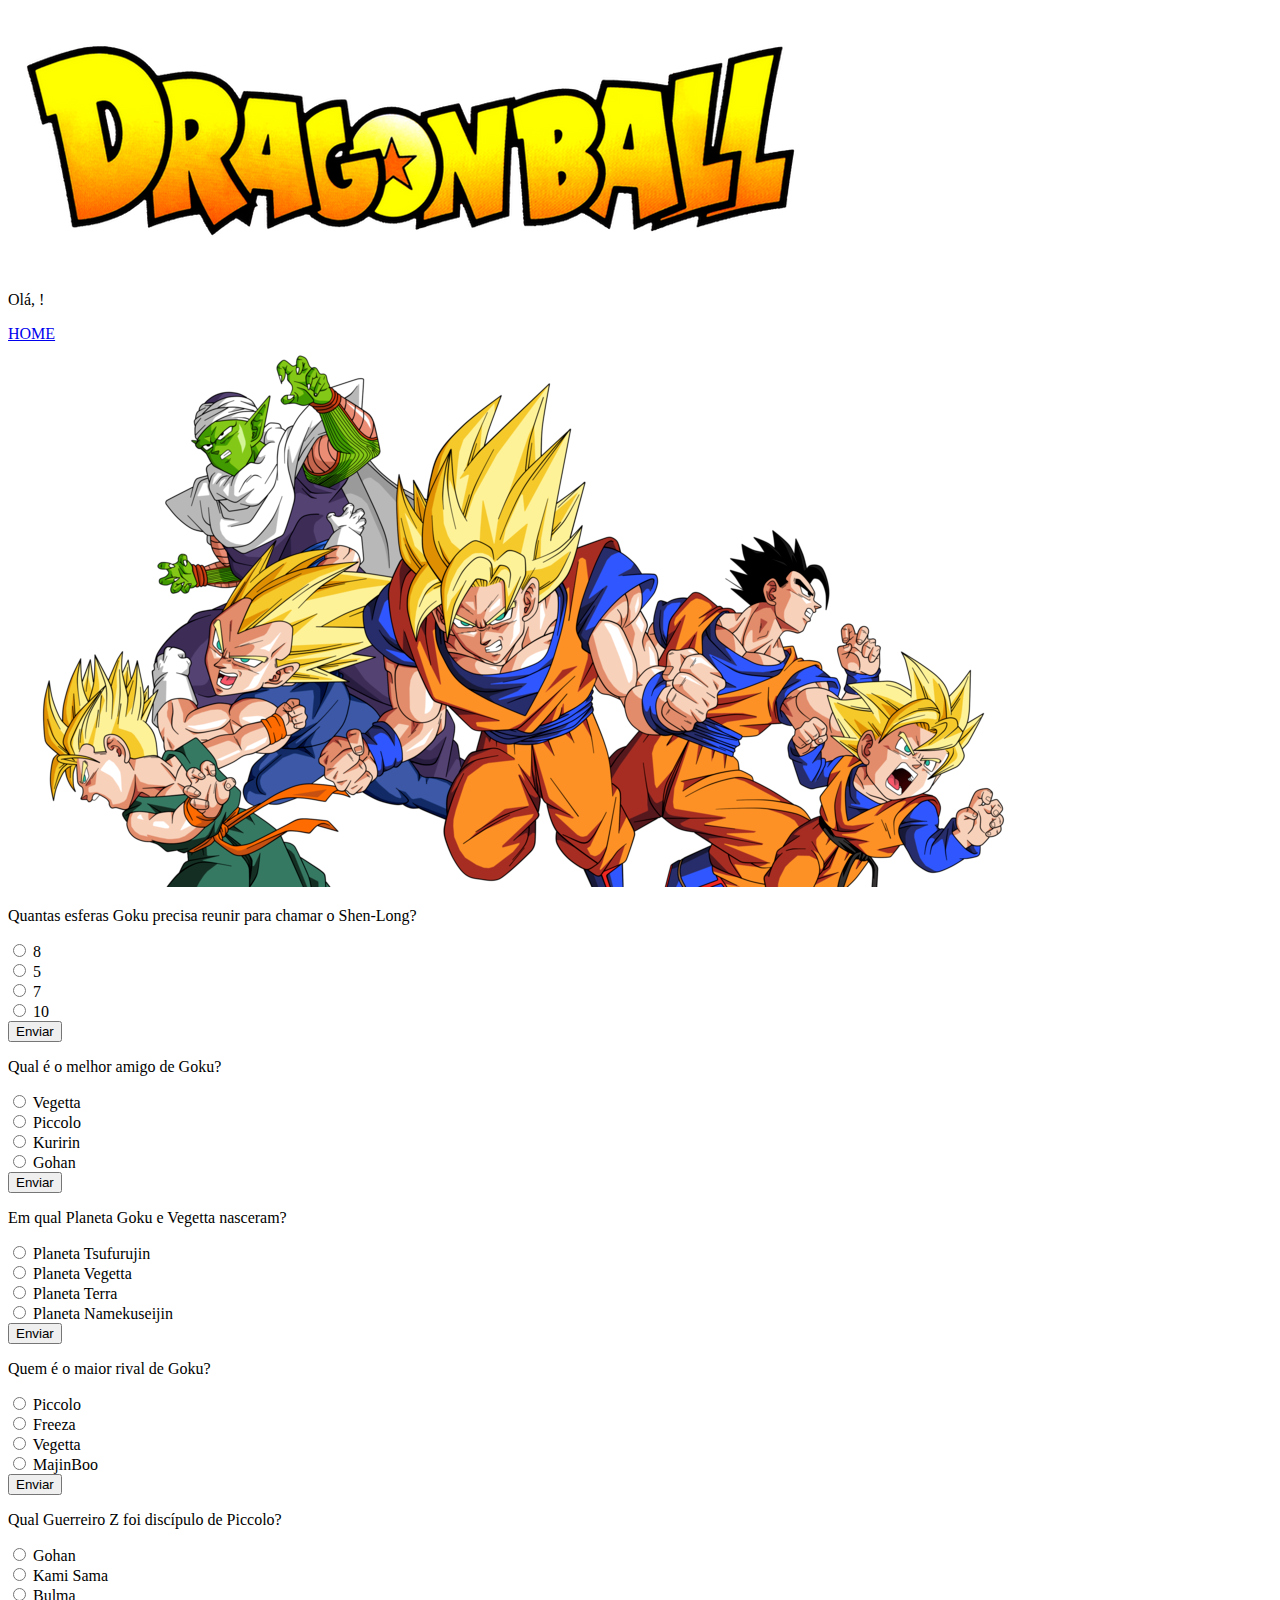
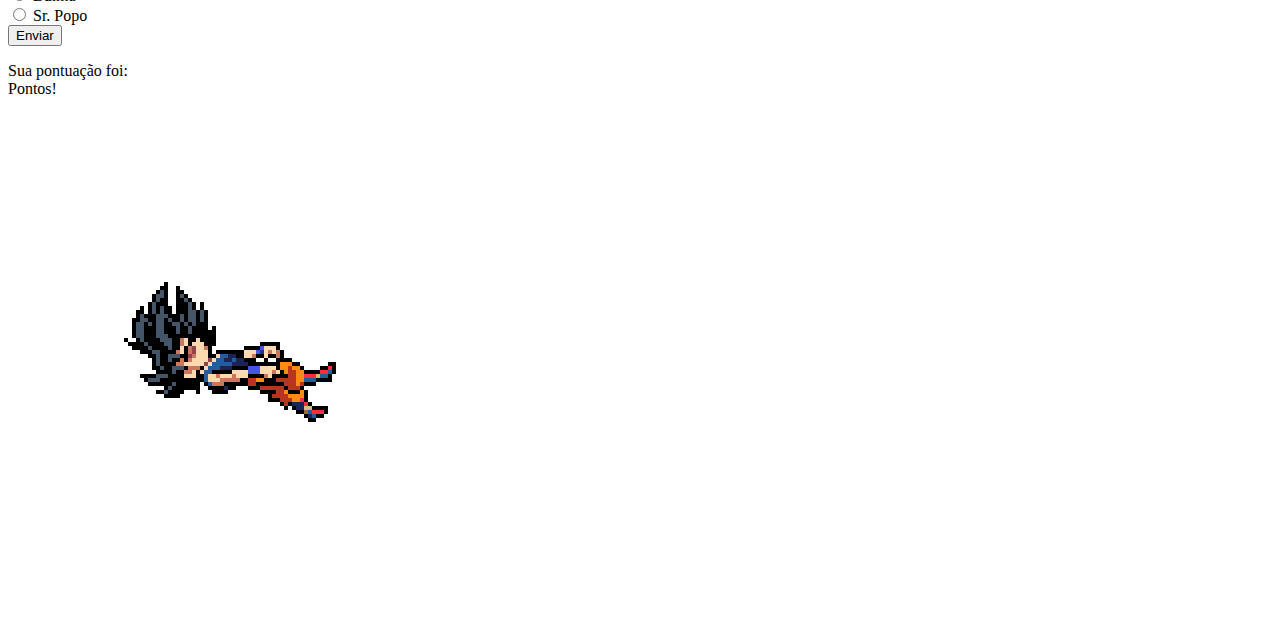
<file: src/DragonBall/dbz.html>
<!DOCTYPE html>
<html lang="pt-br">
<head>
    <meta charset="UTF-8">
    <meta name="viewport" content="width=device-width, initial-scale=1.0">
    <title>QuestAdventure - Dragon ball</title>
</head>
<body>
    <main>
        <nav>
            <img src="../Imagens/png-clipart-logo-dragon-ball-z-tankoubon-spain-dbz-anime-dragonball-z-logo.png" alt="logoDBZ" class="dbzLogo">
            <p>Olá, <span id="usuario"></span>! </p>
            <a href="../Inicio/index.html" class="Inicio">HOME</a>
        </nav>
        <section>
            <img src="../Imagens/dbzInicial.png" alt="imgDbz" class="dbzImg">
        </section>

        <section class="modal" id="modal">
            <section class="perguntas" id="perguntaUm">
                <p class="pergunta">
                    Quantas esferas Goku precisa reunir para chamar o Shen-Long?
                </p>
                <input type="radio" class="resposta" id="oito">
                <label for="oito">8</label><br>
                <input type="radio" class="resposta" id="cinco">
                <label for="cinco">5</label><br>
                <input type="radio" class="resposta" id="sete">
                <label for="sete">7</label><br>
                <input type="radio" class="resposta" id="dez">
                <label for="dez">10</label><br>
                <button class="btResposta" id="respostaUm">Enviar</button>
            </section>
            <section class="perguntas" id="perguntaDois">
                <p class="pergunta">
                    Qual é o melhor amigo de Goku?
                </p>
                <input type="radio" class="resposta" id="vegetta">
                <label for="Vegetta">Vegetta</label><br>
                <input type="radio" class="resposta" id="piccolo">
                <label for="piccolo">Piccolo</label><br>
                <input type="radio" class="resposta" id="kuririn">
                <label for="kuririn">Kuririn</label><br>
                <input type="radio" class="resposta" id="gohan">
                <label for="gohan">Gohan</label><br>
                <button class="btResposta" id="respostaDois">Enviar</button>
            </section>
            <section class="perguntas" id="perguntaTres">
                <p class="pergunta">
                    Em qual Planeta Goku e Vegetta nasceram?
                </p>
                <input type="radio" class="resposta" id="tsufurujin">
                <label for="tsufurujin">Planeta Tsufurujin</label><br>
                <input type="radio" class="resposta" id="planetavegetta">
                <label for="planetavegetta">Planeta Vegetta</label><br>
                <input type="radio" class="resposta" id="terra">
                <label for="terra">Planeta Terra</label><br>
                <input type="radio" class="resposta" id="namekuseijin">
                <label for="namekuseijin">Planeta Namekuseijin</label><br>
                <button class="btResposta" id="respostaTres">Enviar</button>
            </section>  
            <section class="perguntas" id="perguntaQuatro">
                <p class="pergunta">
                    Quem é o maior rival de Goku?
                </p>
                <input type="radio" class="resposta" id="piccolo">
                <label for="piccolo">Piccolo</label><br>
                <input type="radio" class="resposta" id="freeza">
                <label for="freeza">Freeza</label><br>
                <input type="radio" class="resposta" id="vegetta">
                <label for="vegetta">Vegetta</label><br>
                <input type="radio" class="resposta" id="majinBoo">
                <label for="majinBoo">MajinBoo</label><br>
                <button class="btResposta" id="respostaQuatro">Enviar</button>
            </section>
            <section class="perguntas" id="perguntaCinco">
                <p class="pergunta">
                    Qual Guerreiro Z foi discípulo de Piccolo?
                </p>
                <input type="radio" class="resposta" id="gohan">
                <label for="gohan">Gohan</label><br>
                <input type="radio" class="resposta" id="kamiSama">
                <label for="kamiSama">Kami Sama</label><br>
                <input type="radio" class="resposta" id="bulma">
                <label for="bulma">Bulma</label><br>
                <input type="radio" class="resposta" id="srPopo">
                <label for="srPopo">Sr. Popo</label><br>
                <button class="btResposta" id="respostaCinco">Enviar</button>
            </section>
           <section class="perguntas" id="pontos">
            <p>Sua pontuação foi: <br>
                 <span id="pontuacao"></span> Pontos! </p>
           </section>
        </section>
        <img src="../Imagens/Tecnica.gif" alt="Goku Transformação" class="gokuGif">
    </main>
</body>
</html>
</file>
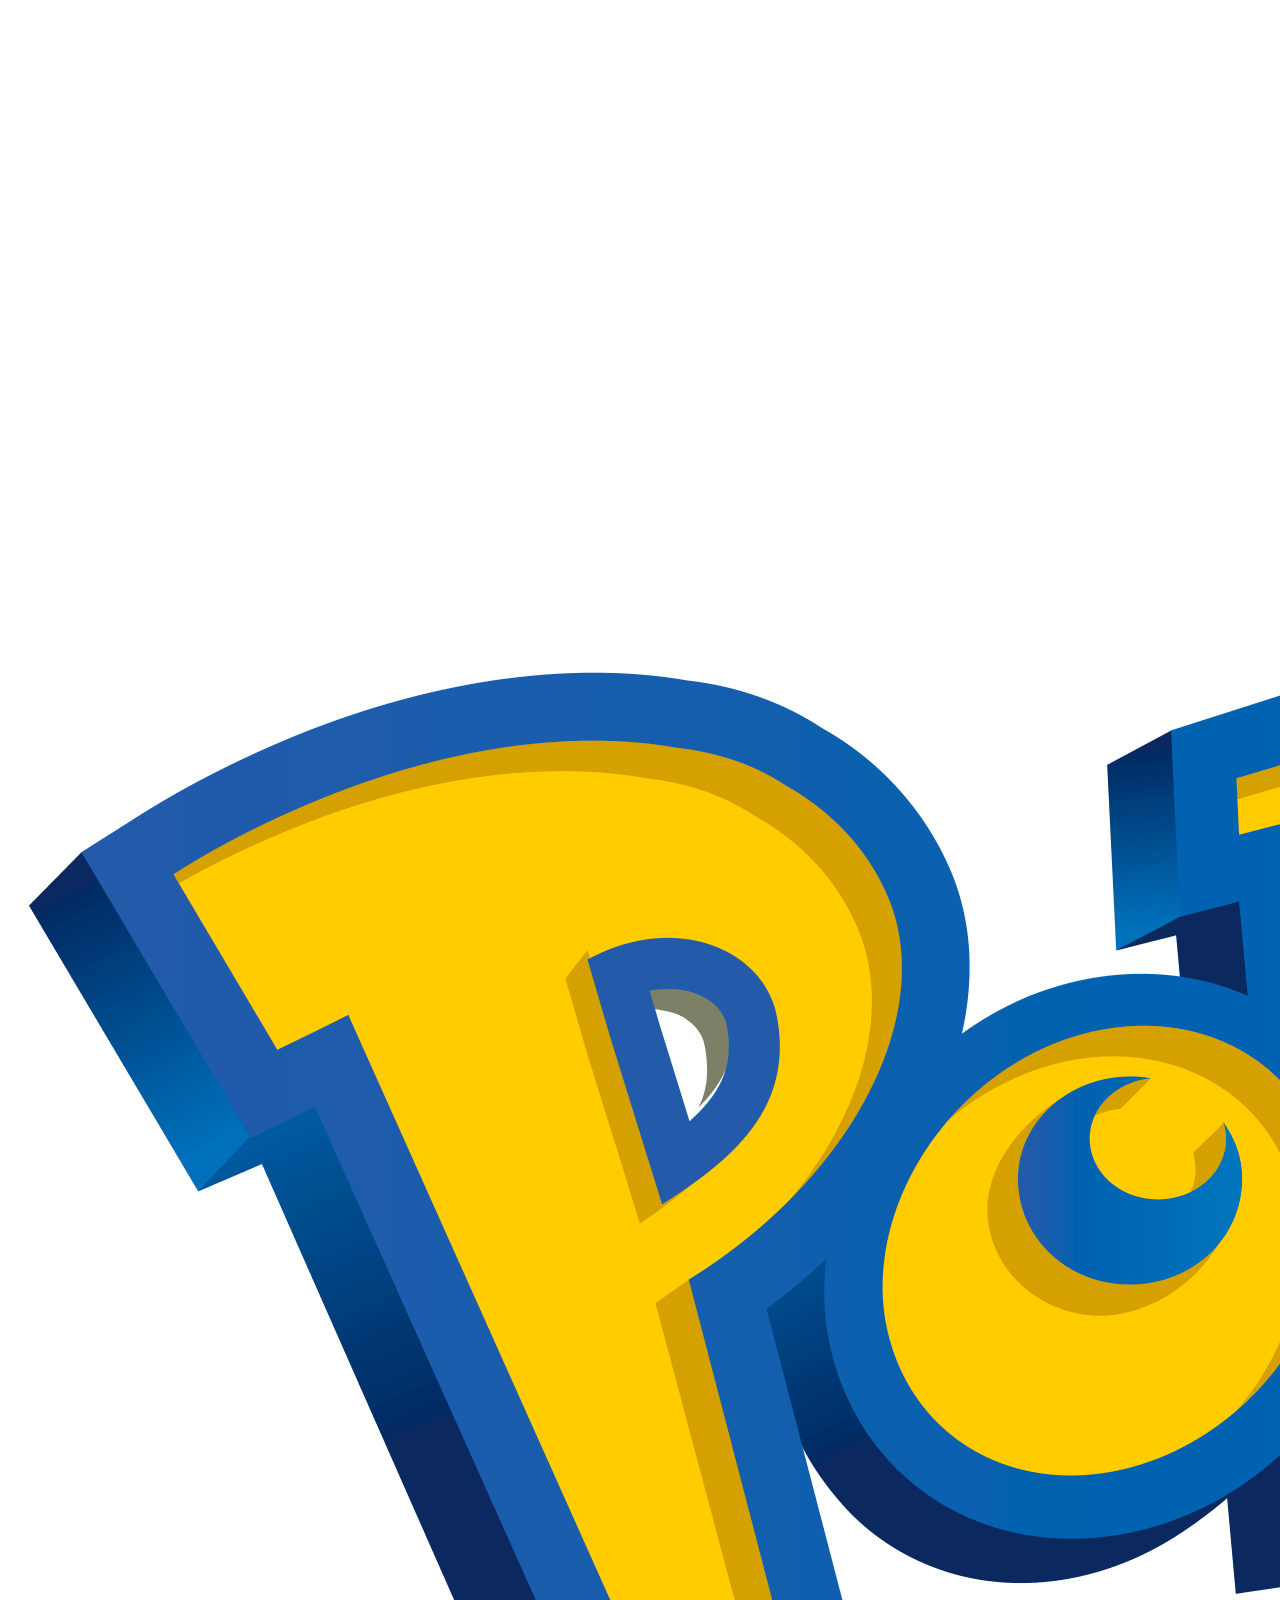
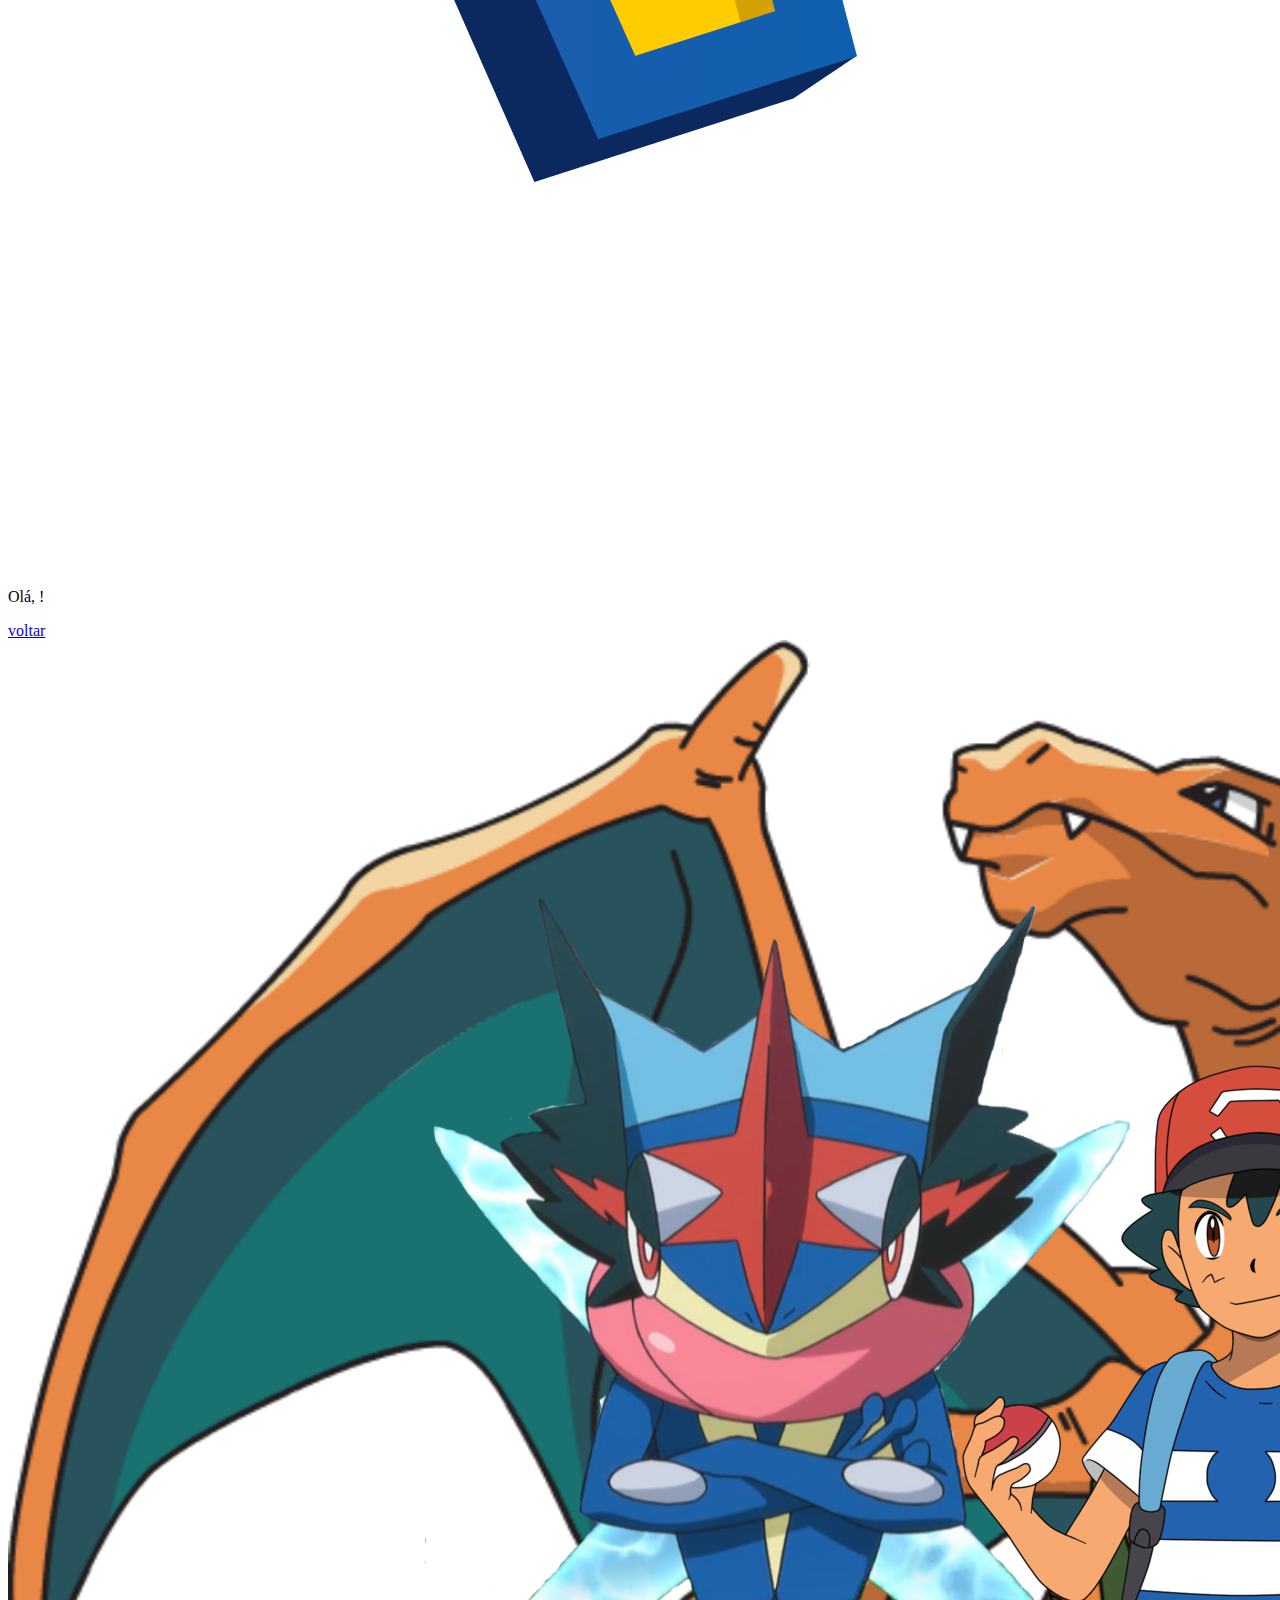
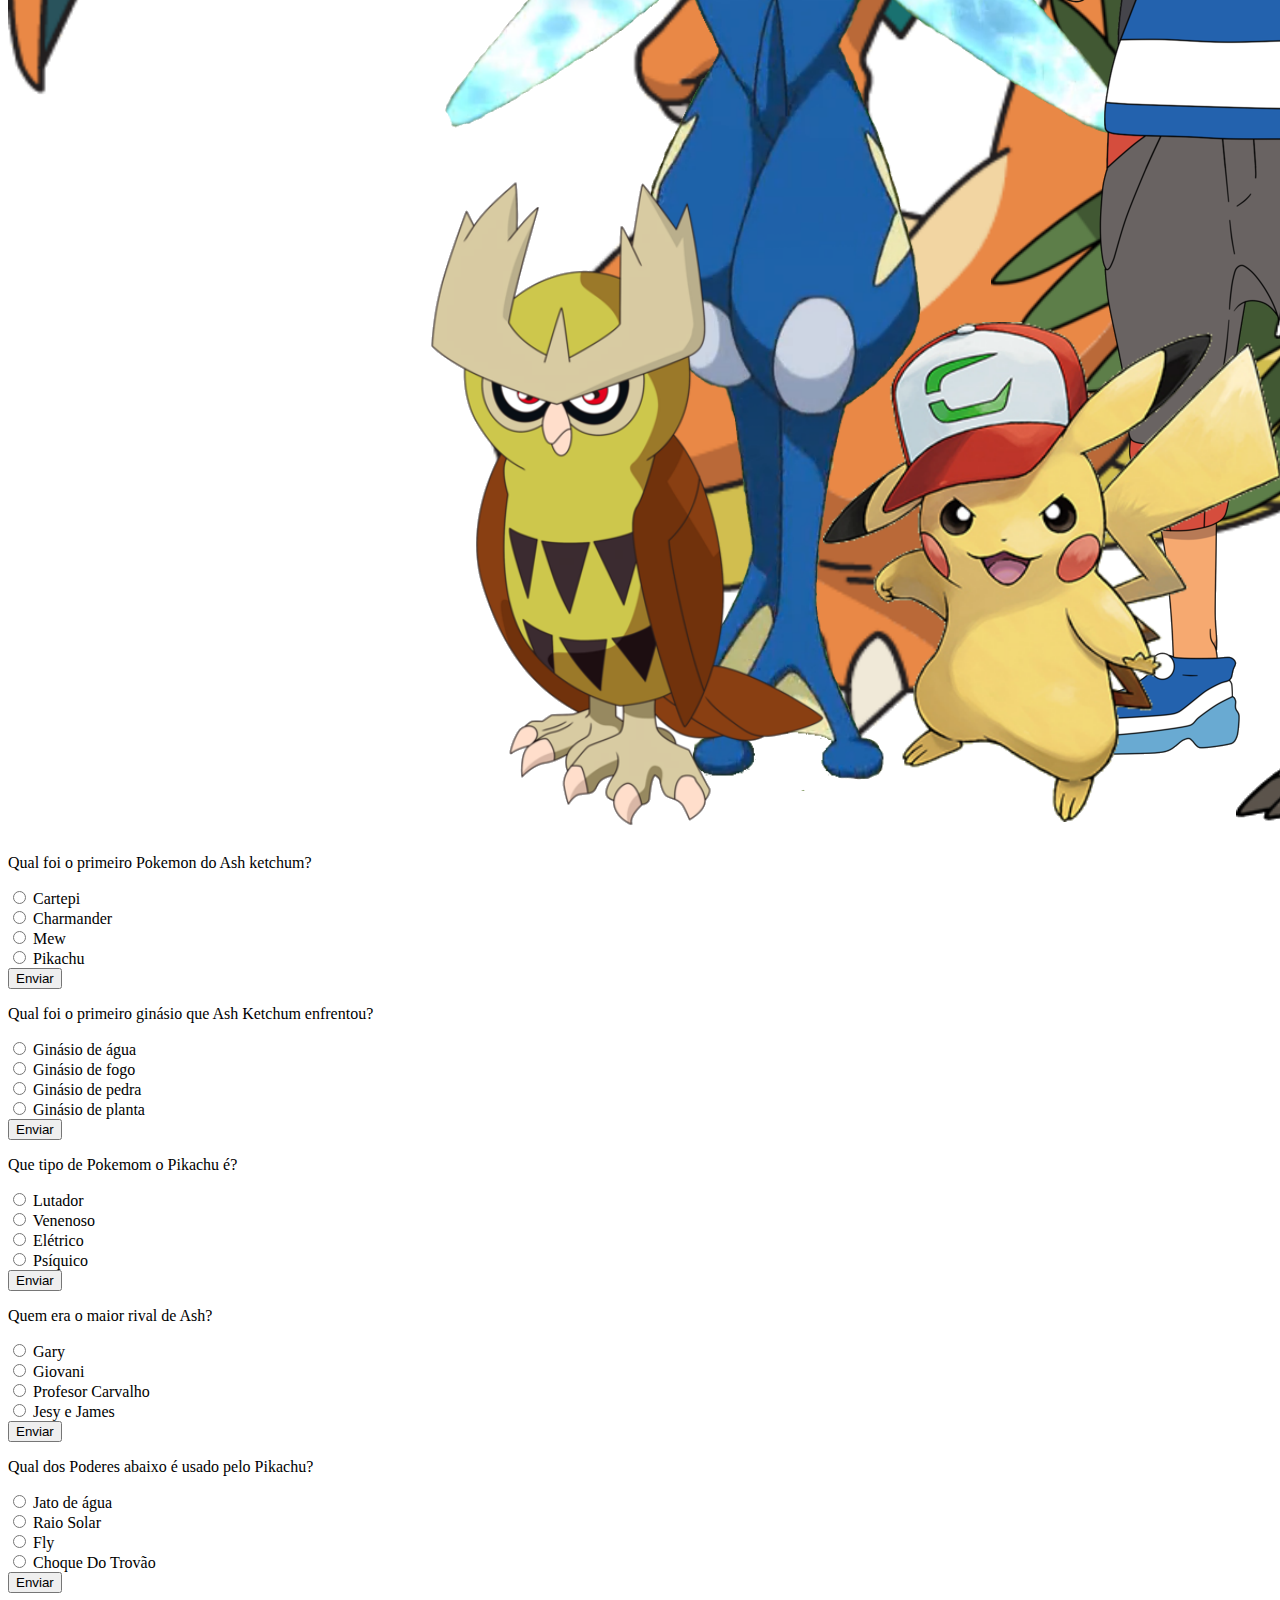
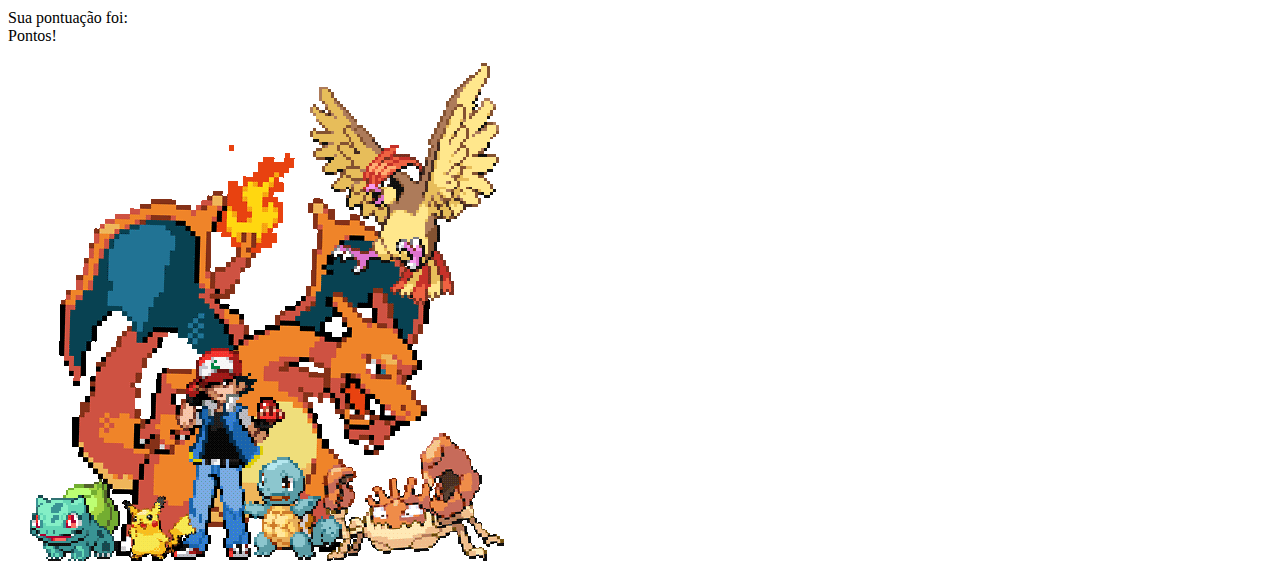
<file: src/Pokemon/pkm.html>
<!DOCTYPE html>
<html lang="pt-br">
<head>
    <meta charset="UTF-8">
    <meta name="viewport" content="width=device-width, initial-scale=1.0">
    <title>Document</title>
</head>
<body>
<main>
    <nav>
        <img src="../Imagens/Pokemon-Logo.png" alt="logo pkm" class="pkm logo">
        </img>
        <p>Olá, <span id="usuario"></span>! </p>
        <a href="../Inicio/index.html" class="inicio">voltar</a>
    </nav>
    <section>
        <img src="../Imagens/Pokemon-Transparent-Images.png" alt="Pokemons" class="pkmLogo">
    </section>

    <section class="modal" id="modal">
        <section class="perguntas" id="primeiraPergunta">
            <p class="pergunta">
                Qual foi o primeiro Pokemon do Ash ketchum?
            </p> 
            <input type="radio" class="resposta" id="carterpi">
            <label for="cartepi">Cartepi</label><br>
            <input type="radio" class="resposta" id="charmander">
            <label for="charmander">Charmander</label><br>
            <input type="radio" class="resposta" id="mew">
            <label for="mew">Mew</label><br>
            <input type="radio" class="resposta" id="pikachu">
            <label for="pikachu">Pikachu</label><br>
            <button class="btResposta" id="primeiraResposta">Enviar</button>
        </section>
        
        <section class="perguntas" id="segundaPergunta">
            <p class="pergunta">
                Qual foi o primeiro ginásio que Ash Ketchum enfrentou?
            </p> 
            <input type="radio" class="resposta" id="água">
            <label for="água">Ginásio de água</label><br>
            <input type="radio" class="resposta" id="fogo">
            <label for="fogo">Ginásio de fogo</label><br>
            <input type="radio" class="resposta" id="pedra">
            <label for="pedra">Ginásio de pedra</label><br>
            <input type="radio" class="resposta" id="planta">
            <label for="planta">Ginásio de planta</label><br>
            <button class="btResposta" id="sugundaResposta">Enviar</button>

            
        <section class="perguntas" id="terceiraPergunta">
            <p class="pergunta">
              Que tipo de Pokemom o Pikachu é?
            </p> 
            <input type="radio" class="resposta" id="lutador">
            <label for="lutador">Lutador</label><br>
            <input type="radio" class="resposta" id="venenoso ">
            <label for="venenoso ">Venenoso </label><br>
            <input type="radio" class="resposta" id="eletrico">
            <label for="eletrico">Elétrico</label><br>
            <input type="radio" class="resposta" id="psiquico">
            <label for="psiquico">Psíquico</label><br>
            <button class="btResposta" id="terceiraResposta">Enviar</button>
    </section>
    
    <section class="perguntas" id="quartaPergunta">
        <p class="pergunta">
          Quem era o maior rival de Ash?
        </p> 
        <input type="radio" class="resposta" id="gary">
        <label for="gary">Gary</label><br>
        <input type="radio" class="resposta" id="giovani ">
        <label for="giovani ">Giovani </label><br>
        <input type="radio" class="resposta" id="carvalho">
        <label for="carvalho">Profesor Carvalho</label><br>
        <input type="radio" class="resposta" id="jesyjames">
        <label for="jesyJames">Jesy e James</label><br>
        <button class="btResposta" id="quartaResposta">Enviar</button>

        <section class="perguntas" id="quartaPergunta">
            <p class="pergunta">
           Qual dos Poderes abaixo é usado pelo Pikachu?
            </p> 
            <input type="radio" class="resposta" id="jatoDeAgua">
            <label for="jatoDeAgua">Jato de água</label><br>
            <input type="radio" class="resposta" id="raioSolar ">
            <label for="raioSolar ">Raio Solar </label><br>
            <input type="radio" class="resposta" id="fly">
            <label for="fly">Fly</label><br>
            <input type="radio" class="resposta" id="choqueDoTrovao">
            <label for="choqueDoTrovao">Choque Do Trovão</label><br>
            <button class="btResposta" id="quartaResposta">Enviar</button>        
        </section>    
    </section>
    <section class="perguntas" id="pontos">
     <p>Sua pontuação foi: <br>
          <span id="pontuacao"></span> Pontos! </p>
    </section>
    </section>
    <img src="../Imagens/Pokemon gif.gif" alt="">    
</main>
</body>
</html>
</file>
